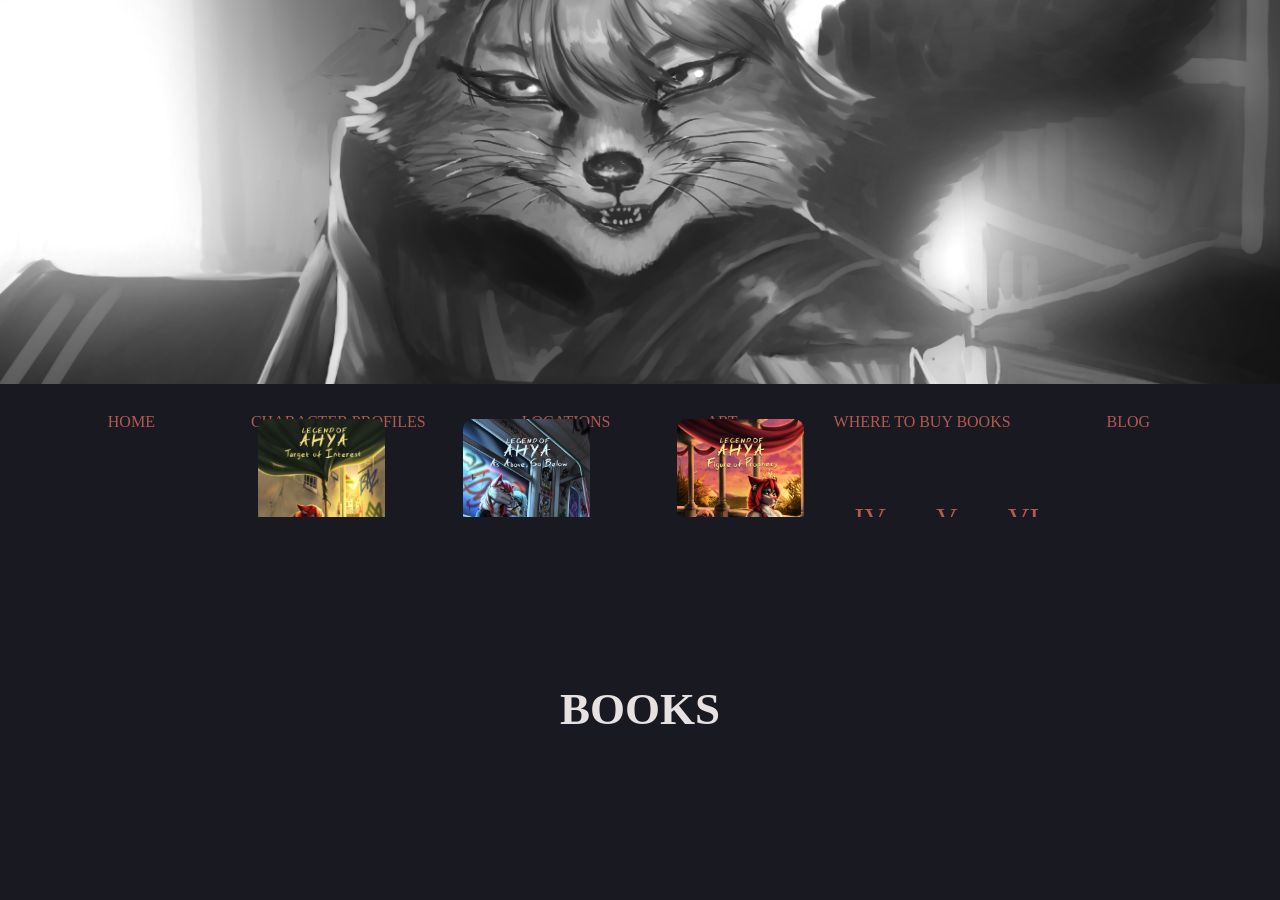
<file: art/locations/index.html>
<html lang="en">
  <head>
    <meta charset="UTF-8">
    <meta name="viewport" content="width=device-width, initial-scale=1.0">
    <link rel="stylesheet" href="/_includes/constants/base.css">
    <title>Charcter Profiles</title>
  </head>
  <div class="page-transition">
  <body>
    <header>
      <div class="header-scroll-container">
        <div class="header-scroll">
          <img src="/_includes/assets/images/header-scroll/01.png" alt="Header Image 1">
          <img src="/_includes/assets/images/header-scroll/02.png" alt="Header Image 2">
          <img src="/_includes/assets/images/header-scroll/03.png" alt="Header Image 3">
          <img src="/_includes/assets/images/header-scroll/04.png" alt="Header Image 4">
          <img src="/_includes/assets/images/header-scroll/05.png" alt="Header Image 5">
        </div>
      </div>
      <nav>
        <ul>
          <li><a href="/">HOME</a></li>
          <li><a href="/character-profiles/">CHARACTER PROFILES</a></li>
          <li><a href="/locations/">LOCATIONS</a></li>
          <li><a href="/art/">ART</a></li>
          <li><a href="/shop/">WHERE TO BUY BOOKS</a></li>
          <li><a href="/blog/">BLOG</a></li>
        </ul>
        <button id="toggleMode">☼</button>
      </nav>

    </header>
      <div class="content">
        <link rel="stylesheet" href="/_includes/css/character-profiles-header.css">
<nav class="character-profiles">
  <h1 class="title">BOOKS</h1>
  <ul>
      <li>
          <a href="/character-profiles/">I</a>
          <img src="/_includes/assets/images/books/book1_front.jpg" alt="Image 1" class="overlay-image">
      </li>
      <li>
          <a href="/character-profiles/book-2">II</a>
          <img src="/_includes/assets/images/books/book2_front.png" alt="Image 2" class="overlay-image">
      </li>
      <li>
          <a href="/character-profiles/book-3">III</a>
          <img src="/_includes/assets/images/books/book3_front.jpg" alt="Image 3" class="overlay-image">
      </li>
      <li>
          <a href="/character-profiles/book-4">IV</a>
      </li>
      <li>
          <a>V</a>
      </li>
      <li>
          <a>VI</a>
      </li>
  </ul>
</nav>



<h1> BOOK I </h1>
      </div>
    </main>
    <footer>
      <p class=footer style="text-align: center;">&copy; 2024 Legend of Ahya. All rights reserved.</p>
    </footer>
    <script src="/_includes/constants/base.script.js"></script>
    <script src="/_includes/js/character-profiles-header.js"></script>
  </div>
  </body>
</html>
</file>
<file: _includes/constants/base.css>
/* Color Variables */
:root {
  /* Dark mode colors */
  --dm-main: #181921;
  --dm-secondary: #B3594F;
  --dm-secondary-br: #d0928b;
  --dm-accent1: #229FAF;
  --dm-accent2: #498482;
  --dm-text: #E7E1E1;

  /* Light mode colors */
  --lm-main: #E7E1E1;
  --lm-secondary: #216C75;
  --lm-secondary-br: #6ca8af;
  --lm-accent1: #A43027;
  --lm-accent2: #9D7274;
  --lm-text: #181921;
}

.page-transition {
  opacity: 0;
  transition: opacity 0.5s ease, transform 0.5s ease;
  overflow-x: hidden;
}

.page-transition.show {
  opacity: 1;
  transition: opacity 0.5s ease, transform 0.5s ease;
}

/* Mode Styles */


.dark-mode {
  transition: background-color 0.4s ease, color 0.4s ease;
  background-color: var(--dm-main);
  color: var(--dm-text);
}

.light-mode {
  transition: background-color 0.4s ease, color 0.4s ease;
  background-color: var(--lm-main);
  color: var(--lm-text);
}

body {
  margin: 0;
  padding: 0;
}

/* Scroll Bar Styles */
::-webkit-scrollbar {
  width: 12px;
}

.dark-mode::-webkit-scrollbar-track {
  background-color: var(--dm-accent2);
}

.light-mode::-webkit-scrollbar-track {
  background-color: var(--lm-accent2);
}

.dark-mode::-webkit-scrollbar-thumb {
  background-color: var(--dm-accent1);
}

.light-mode::-webkit-scrollbar-thumb {
  background-color: var(--lm-accent1);
}

/* Header Styles */
header {
  width: 100vw;
  top: 0in;
  position: fixed;
  transition: height 0.3s ease-out;
  z-index: 5;
}

.header-scroll-container {
  position: relative;
  overflow: hidden;
  transition: height 0.3s ease-out;
}

.header-scroll {
  display: flex;
  height: 100%;
  transition: transform 0.5s ease, height 0.3s ease-out;
}

.header-scroll img {
  flex-shrink: 0;
  width: 100%;
  height: 100%;
  object-fit: cover;
}

.title {
  z-index: 6;
  position: fixed;
  width: 100%;
  display: flex;
  justify-content: center;
  align-items: center;
  transition: height 0.3s ease-out;
}

.title img {
  display: inline-block;
  height: 1in;

}

/* Navigation Styles */

nav {
  z-index: 5;
  height: 0.8in;
  width: 100%;
  padding: 0;
  display: flex;
  list-style: none;
  margin: 0;
  padding: 0;
  justify-content: center;
}

nav ul {
  z-index: 5;
  align-items: center;
  display: flex;
  list-style: none;
  margin: 0;
  padding: 0;
}

nav li {
  z-index: 5;
  margin: 0.1in 0.5in;
}

nav a {
  z-index: 5;
  text-decoration: none;
  font-family: 'Georgia', serif;
  transition: color 0.3s ease-out;
}

.light-mode nav {
  z-index: 5;
  transition: background-color 0.4s ease;
  background-color: var(--lm-main);
}

.dark-mode nav {
  z-index: 5;
  transition: background-color 0.4s ease;
  background-color: var(--dm-main);
}

.dark-mode nav a {
  z-index: 5;
  color: var(--dm-secondary);
}

.light-mode nav a {
  z-index: 5;
  color: var(--lm-secondary);
}

.dark-mode nav a:hover {
  z-index: 5;
  color: var(--dm-secondary-br);
}

.light-mode nav a:hover {
  z-index: 5;
  color: var(--lm-secondary-br);
}

#toggleMode {
  background: none;
  border: none;
  cursor: pointer;
  font-size: 1.5rem;
  padding: 0;
  line-height: 1;
  position: relative;
  top: 0.4in;
  right: -1in;
  transform: translateY(-50%);
}

.dark-mode #toggleMode {
  color: var(--lm-secondary);
}

.light-mode #toggleMode {
  color: var(--dm-secondary);
}

/* Main Content Styles */
.content {
  transition: background-color 0.4s ease;
  padding-top: 5in;
  transition: padding-top 0.3s ease;
}

.dark-mode h1 {
  transition: background-color 0.4s ease;
  background-color: var(--dm-main);
}

.light-mode h1 {
  transition: background-color 0.4s ease;
  background-color: var(--lm-main);
}

/* Footer */

.footer {
  padding: 0.2in 0in;
  margin-bottom: 0in;
}

.dark-mode .footer {
  transition: background-color 0.4s ease, color 0.4s ease;
  color: var(--dm-text);
  background-color: #404044;
}

.light-mode .footer {
  transition: background-color 0.4s ease, color 0.4s ease;
  color: var(--lm-text);
  background-color: #b4b6c1;
}
</file>
<file: _includes/css/character-profiles-header.css>
.character-profiles-container {
  text-align: center;
  z-index: 0;
  padding-top: 0.5in;
}

.character-profiles {
  display: inline-flex;
  list-style: none;
  padding: 0;
  font-size: 30px;
  position: relative;
  z-index: 0;
}

.character-profiles li {
  margin: 0 25px;
  transition: transform 0.3s ease;
  position: relative;
  z-index: 0;
}

.character-profiles img {
  height: 2in;
  padding: 0 0;
  opacity: 1;
  transition: opacity 0.75s ease;
  pointer-events: auto;
  z-index: 0;
  border-radius: 10px;
}

.character-profiles a {
  text-decoration: none;
  display: inline-block;
  z-index: 0;
}

h1 {
  text-align: center;
}


.dark-mode .glow {
  border: 2px solid #fff;
  box-shadow: 0 0 10px #229FAF;
  }

.light-mode .glow {
  border: 2px solid #fff;
  box-shadow: 0 0 10px #A43027;
  }
</file>
